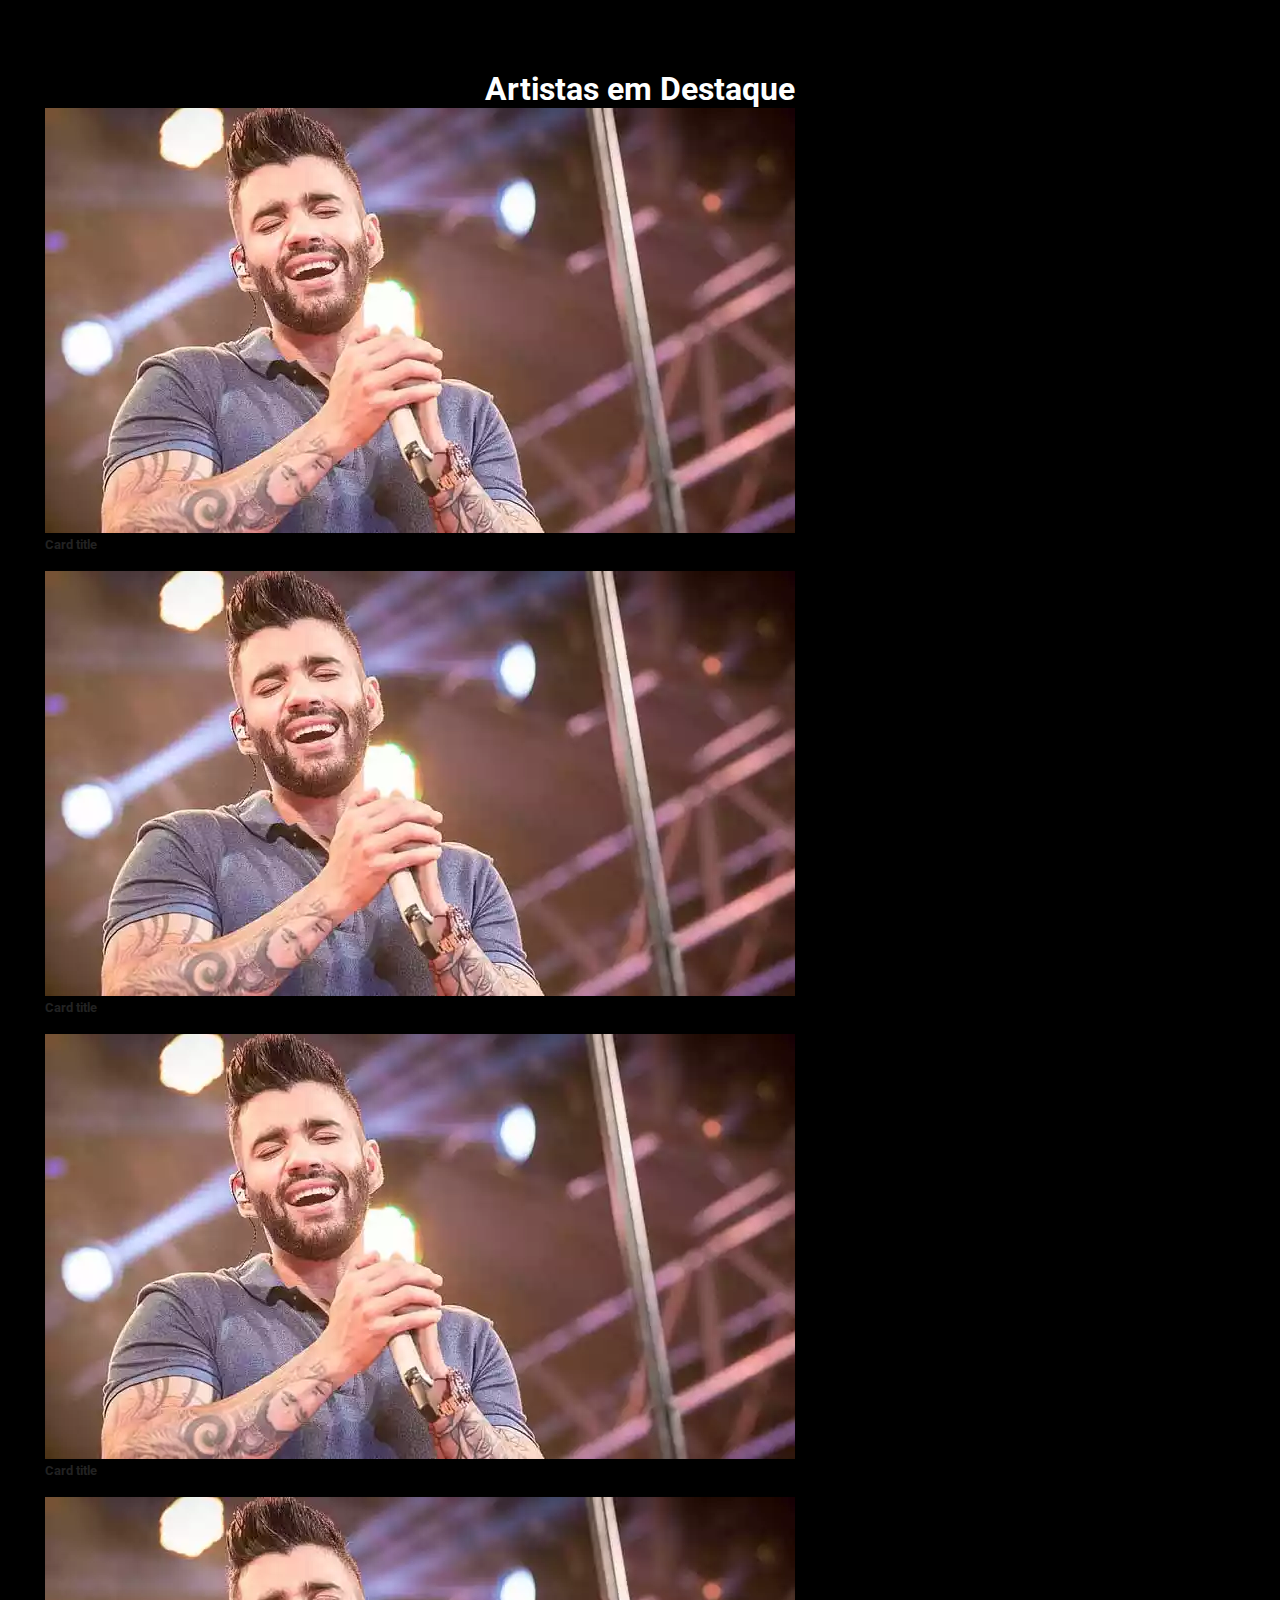
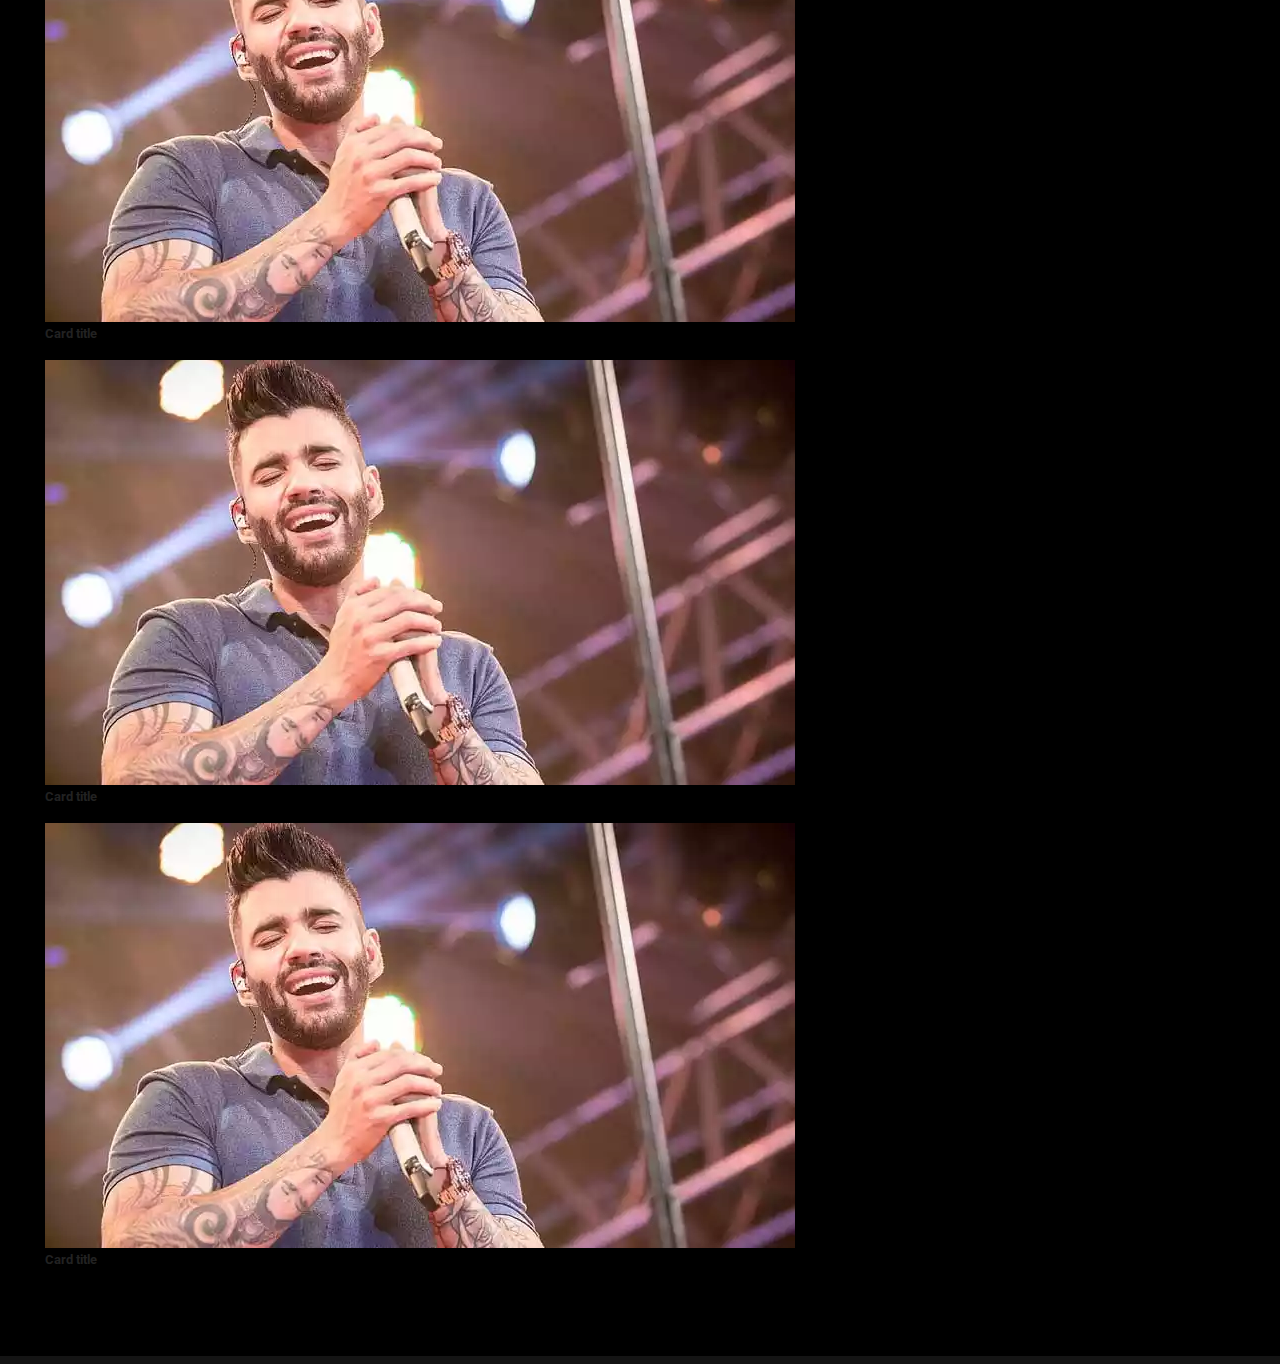
<file: pages/login-index.html>
<!DOCTYPE html>
<html lang="pt-br">

<head>
    <meta charset="UTF-8">
    <meta http-equiv="X-UA-Compatible" content="IE=edge">
    <meta name="viewport" content="width=device-width, initial-scale=1.0">
    <link rel="icon" href="img/logo.png">
    <link href="https://cdn.jsdelivr.net/npm/bootstrap@5.2.2/dist/css/bootstrap.min.css" rel="stylesheet"
        integrity="sha384-Zenh87qX5JnK2Jl0vWa8Ck2rdkQ2Bzep5IDxbcnCeuOxjzrPF/et3URy9Bv1WTRi" crossorigin="anonymous">
    <link rel="stylesheet" href="../css/style.css">
    <title>Login</title>
</head>

<body>
    <section>
        <h1 style="color: #fff ; text-align:center">Artistas em Destaque </h1>
        <div class="row row-cols-1 row-cols-md-3 g-4">
            <div class="col">
                <div class="card h-100">
                    <img src="../img/cantor1.jpg" class="card-img-top" alt="...">
                    <div class="card-body">
                        <h5 class="card-title">Card title</h5>
                        <p class="card-text">This is a longer card with supporting text below as a natural lead-in to
                            additional content. This content is a little bit longer.</p>
                    </div>
                </div>
            </div>
            <div class="col">
                <div class="card h-100">
                    <img src="../img/cantor1.jpg" class="card-img-top" alt="...">
                    <div class="card-body">
                        <h5 class="card-title">Card title</h5>
                        <p class="card-text">This is a longer card with supporting text below as a natural lead-in to
                            additional content. This content is a little bit longer.</p>
                    </div>
                </div>
            </div>
            <div class="col">
                <div class="card h-100">
                    <img src="../img/cantor1.jpg" class="card-img-top" alt="img/cantor1.jpg">
                    <div class="card-body">
                        <h5 class="card-title">Card title</h5>
                        <p class="card-text">This is a longer card with supporting text below as a natural lead-in to
                            additional content. This content is a little bit longer.</p>
                    </div>
                </div>
            </div>
            <div class="col">
                <div class="card h-100">
                    <img src="../img/cantor1.jpg" class="card-img-top" alt="img/cantor1.jpg">
                    <div class="card-body">
                        <h5 class="card-title">Card title</h5>
                        <p class="card-text">This is a short card.</p>
                    </div>
                </div>
            </div>
            <div class="col">
                <div class="card h-100">
                    <img src="../img/cantor1.jpg" class="card-img-top" alt="img/cantor1.jpg">
                    <div class="card-body">
                        <h5 class="card-title">Card title</h5>
                        <p class="card-text">This is a longer card with supporting text below as a natural lead-in to
                            additional content.</p>
                    </div>
                </div>
            </div>
            <div class="col">
                <div class="card h-100">
                    <img src="../img/cantor1.jpg" class="card-img-top" alt="img/cantor1.jpg">
                    <div class="card-body">
                        <h5 class="card-title">Card title</h5>
                        <p class="card-text">This is a longer card with supporting text below as a natural lead-in to
                            additional content. This content is a little bit longer.</p>
                    </div>
                </div>
            </div>
        </div>
    </section>
    <!-- JavaScript Bundle with Popper -->
    <script src="https://cdn.jsdelivr.net/npm/bootstrap@5.2.2/dist/js/bootstrap.bundle.min.js"
        integrity="sha384-OERcA2EqjJCMA+/3y+gxIOqMEjwtxJY7qPCqsdltbNJuaOe923+mo//f6V8Qbsw3"
        crossorigin="anonymous"></script>
</body>

</html>
</file>
<file: css/style.css>
@import url("https://fonts.googleapis.com/css2?family=Roboto:wght@100;400;700&display=swap");
* {
  margin: 0;
  padding: 0;
  scroll-behavior: smooth;
  font-family: "Roboto", sans-serif;
}
body {
  background-color: black;
}

#background {
    transition: background 3s;
}


section {
  border-bottom: 8px solid rgb(20, 20, 20);
  padding: 70px 45px;
  margin-bottom: 0;
  color: #fff;
}
.carousel-item {
  height: 500px;
  width: 100%;
  background-size: auto;
  background-repeat: no-repeat;
  background-position: center;
  background-size: contain;
}

.content {
  align-items: center;
  display: flex;
  justify-content: space-between;
  margin: 0 auto;
  max-width: 1100px;
}

.text {
  padding: 0 3rem 0 0;
  width: 52%;
}
.text h1 {
  line-height: 1.1;
  margin-bottom: 0.5rem;
  font-size: 3.125rem;
}

.text h2 {
  margin: 0.75em 0 0.25em;
  font-size: 1.625rem;
  font-weight: 400;
}

.reverse {
  flex-flow: row-reverse;
}
.reverse .text {
  padding: 0 0 0 3rem;
}
.card-img {
  width: 48%;
  margin: 0 -3% 0 0;
}

.reverse .card-img {
  width: 48%;
  margin: 0 0 0 -3%;
}
.card-img img {
  max-width: 100%;
}

.card-body p {
  color: black;
}
.card-title{
  color: #222;
}
#slide-1 {
  background-size: cover;
  background-image: url(../img/slide-home/fundo-01.png);
}
#slide-2 {
  background-size: cover;
  background-image: url(../img/slide-home/fundo-01.png);
}
#slide-3 {
  background-size: cover;
  background-image: url(../img/slide-home/fundo-01.png);
}



@media only screen and (max-width: 600px) {
  section {
    padding: 20px 2%;
  }
  .content {
    flex-direction: column;
  }
  .text {
    margin: 0;
    padding: 0;
    text-align: center;
    width: 100%;
  }

  .reverse .text {
    margin: 0;
    padding: 0;
    text-align: center;
    width: 100%;
  }
  .card-img {
    margin-top: 1em;
    max-width: 600px;
    width: 100%;
  }
  .reverse .card-img {
    margin-top: 1em;
    max-width: 600px;
    width: 100%;
  }
}
</file>
